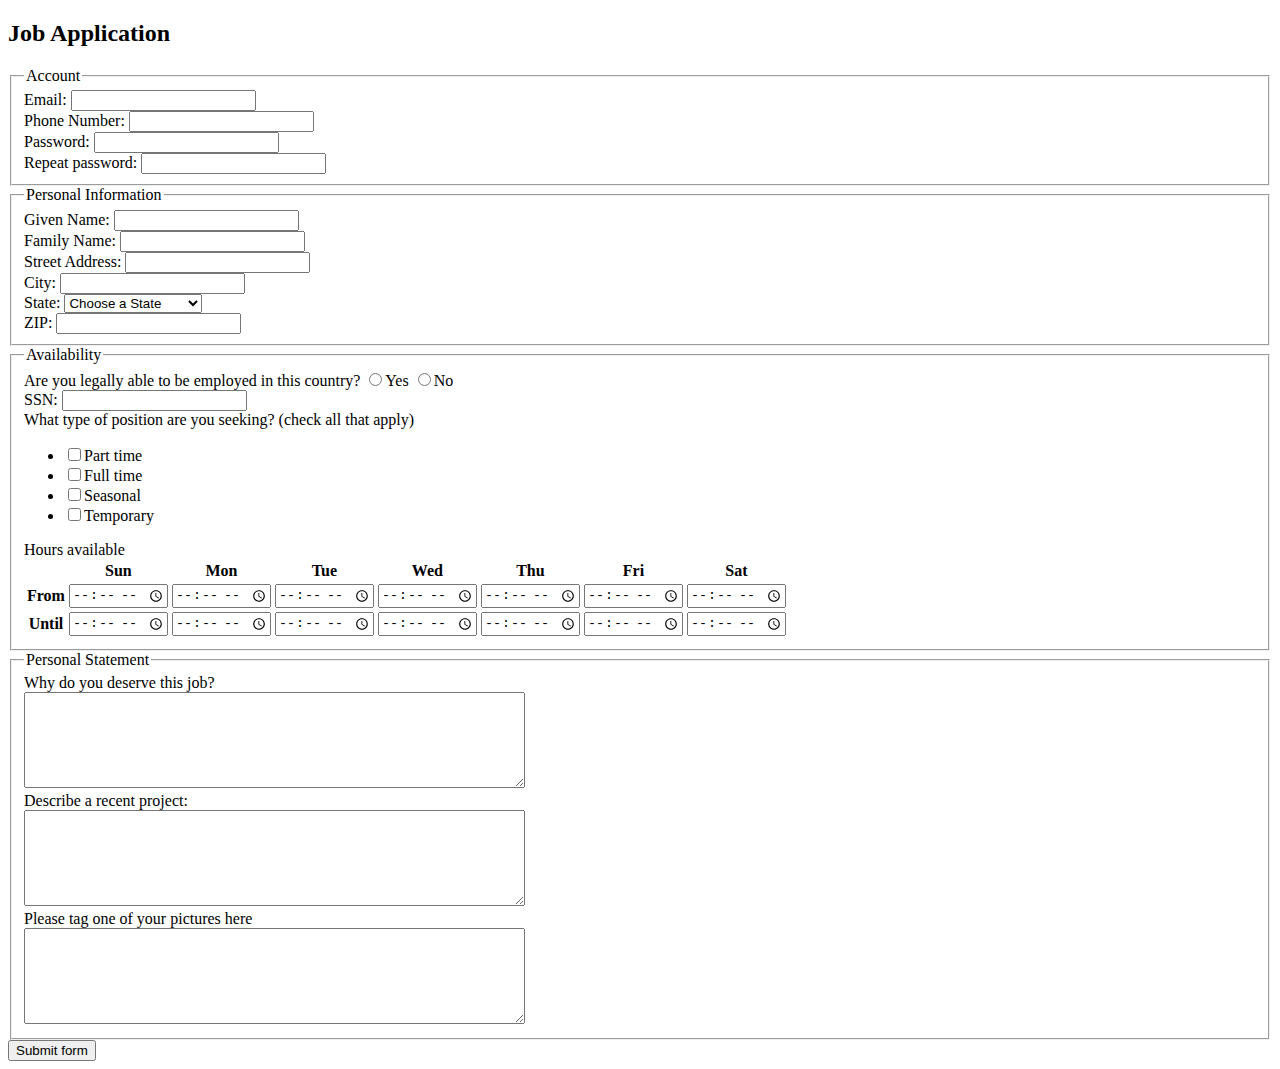
<file: jobApplicationForm.html>
<!DOCTYPE html>
<html>
<head>
	<meta charset="utf-8">
	<title>Job Application</title>
</head>
<body>

<h2>Job Application</h2>

<form action="http://gclass.alexburner.com/formtest.php" method="post">

	<fieldset>
		<legend>Account</legend>
		<div class="field">
			<label>Email:</label> 
			<input type="text" name="email">
		</div>
        <div class="field">
			<label>Phone Number:</label> 
			<input type="text" name="Phone number">
		</div>
		<div class="field">
			<label>Password:</label> 
			<input type="password" name="password">
		</div>
		<div class="field">
			<label>Repeat password:</label> 
			<input type="password" name="password_r">
		</div>
	</fieldset>

	<fieldset>
		<legend>Personal Information</legend>
		<div class="field">
			<label>Given Name:</label> 
			<input type="text" name="name">
		</div>
        <div class="field">
			<label>Family Name:</label> 
			<input type="text" name="name">
		</div>
		<div class="field">
			<label>Street Address:</label> 
			<input type="text" name="street">
		</div>
		<div class="field">
			<label>City:</label> 
			<input type="text" name="city">
		</div>
		<div class="field">
			<label>State:</label> 
			<select name="state">
				<option value="" selected="true">Choose a State</option>
				<option value="AL">Alabama</option>
				<option value="AK">Alaska</option>
				<option value="AZ">Arizona</option>
				<option value="AR">Arkansas</option>
				<option value="CA">California</option>
				<option value="CO">Colorado</option>
				<option value="CT">Connecticut</option>
				<option value="DE">Delaware</option>
				<option value="DC">District of Columbia</option>
				<option value="FL">Florida</option>
				<option value="GA">Georgia</option>
				<option value="HI">Hawaii</option>
				<option value="ID">Idaho</option>
				<option value="IL">Illinois</option>
				<option value="IN">Indiana</option>
				<option value="IA">Iowa</option>
				<option value="KS">Kansas</option>
				<option value="KY">Kentucky</option>
				<option value="LA">Louisiana</option>
				<option value="ME">Maine</option>
				<option value="MD">Maryland</option>
				<option value="MA">Massachusetts</option>
				<option value="MI">Michigan</option>
				<option value="MN">Minnesota</option>
				<option value="MS">Mississippi</option>
				<option value="MO">Missouri</option>
				<option value="MT">Montana</option>
				<option value="NE">Nebraska</option>
				<option value="NV">Nevada</option>
				<option value="NH">New Hampshire</option>
				<option value="NJ">New Jersey</option>
				<option value="NM">New Mexico</option>
				<option value="NY">New York</option>
				<option value="NC">North Carolina</option>
				<option value="ND">North Dakota</option>
				<option value="OH">Ohio</option>
				<option value="OK">Oklahoma</option>
				<option value="OR">Oregon</option>
				<option value="PA">Pennsylvania</option>
				<option value="RI">Rhode Island</option>
				<option value="SC">South Carolina</option>
				<option value="SD">South Dakota</option>
				<option value="TN">Tennessee</option>
				<option value="TX">Texas</option>
				<option value="UT">Utah</option>
				<option value="VT">Vermont</option>
				<option value="VA">Virginia</option>
				<option value="WA">Washington</option>
				<option value="WV">West Virginia</option>
				<option value="WI">Wisconsin</option>
				<option value="WY">Wyoming</option>
			</select>
		</div>
		<div class="field">
			<label>ZIP:</label> 
			<input type="text" name="zip">
		</div>
	</fieldset>

	<fieldset>
		<legend>Availability</legend>
		<div class="field">
			<label>Are you legally able to be employed in this country?</label> 
			<input type="radio" name="legal" value="yes">Yes
			<input type="radio" name="legal" value="no">No
		</div>
        <div class="field">
			<label>SSN:</label> 
			<input type="text" name="ssn">
		</div>
		<div class="field">
			<label>What type of position are you seeking? (check all that apply)</label>
			<ul>
				<li><input type="checkbox" name="position_pt" value="parttime">Part time</li>
				<li><input type="checkbox" name="position_ft" value="fulltime">Full time</li>
				<li><input type="checkbox" name="position_sl" value="seasonal">Seasonal</li>
				<li><input type="checkbox" name="position_tp" value="temporary">Temporary</li>
			</ul>
		</div>
		<div class="field">
			<label>Hours available</label>
			<table>
				<tr>
					<td></td>
					<th>Sun</th>
					<th>Mon</th>
					<th>Tue</th>
					<th>Wed</th>
					<th>Thu</th>
					<th>Fri</th>
					<th>Sat</th>
				</tr>
				<tr>
					<th>From</th>
					<td><input type="time" size="5" name="su_from"></td>
					<td><input type="time" size="5" name="mo_from"></td>
					<td><input type="time" size="5" name="tu_from"></td>
					<td><input type="time" size="5" name="we_from"></td>
					<td><input type="time" size="5" name="th_from"></td>
					<td><input type="time" size="5" name="fr_from"></td>
					<td><input type="time" size="5" name="sa_from"></td>
				</tr>
				<tr>
					<th>Until</th>
					<td><input type="time" size="5" name="su_until"></td>
					<td><input type="time" size="5" name="mo_until"></td>
					<td><input type="time" size="5" name="tu_until"></td>
					<td><input type="time" size="5" name="we_until"></td>
					<td><input type="time" size="5" name="th_until"></td>
					<td><input type="time" size="5" name="fr_until"></td>
					<td><input type="time" size="5" name="sa_until"></td>
				</tr>
			</table>
		</div>
	</fieldset>

	<fieldset>
		<legend>Personal Statement</legend>
		<div class="field">
			<label>Why do you deserve this job?</label><br>
			<textarea name="deserve" rows="6" cols="60"></textarea>
		</div>
		<div class="field">
			<label>Describe a recent project:</label><br>
			<textarea name="project" rows="6" cols="60"></textarea>
		</div>
        <div class="field">
			<label>Please tag one of your pictures here</label><br>
			<textarea name="deserve" rows="6" cols="60"></textarea>
		</div>
	</fieldset>

	<input type="submit" value="Submit form">

</form>
</body>
</html>
</file>
